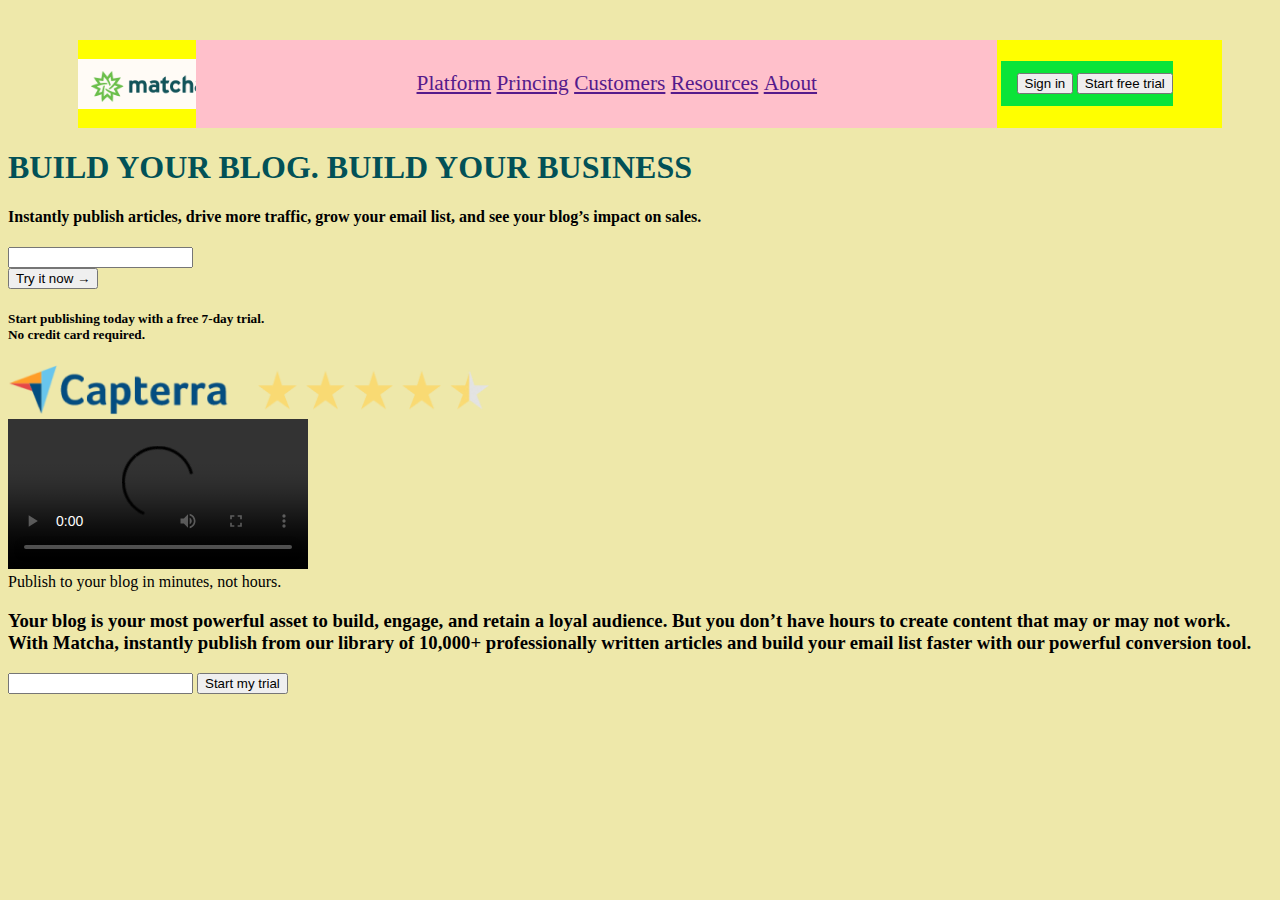
<file: index.html>
<!DOCTYPE html>
<html lang="en">
<head>
    <meta charset="UTF-8">
    <meta http-equiv="X-UA-Compatible" content="IE=edge">
    <meta name="viewport" content="width=device-width, initial-scale=1.0">
    <title>Sesión 3</title>
    <link rel="stylesheet" href="estilos.css">

</head>
<body>

    <header class="container-header">

        <a class="logo" href="https://www.bbc.com/mundo/noticias/2013/06/130624_tecnologia_geek_nerd_definicion_diferencia_dp">
            <img title="logo matcha"src="logomatcha.png" alt="logo-matcha" />
</a>
    <nav class="nav-container">

    <ul>
        <li><a href="">Platform</a></li>
        <li><a href="">Princing</a></li>        
        <li><a href="">Customers</a></li>
        <li><a href="">Resources</a></li>    
        <li><a href="">About</a></li>
    </ul>
    </nav>

    <div class="actions">
        <button>Sign in</button>
        <button>Start free trial</button>
    </div>

    </header>
      
   
    
    <h1 id="h1">BUILD YOUR BLOG. BUILD YOUR BUSINESS</h1>
    <h4>Instantly publish articles, drive more traffic, grow your email list, 
        and see your blog’s impact on sales.</h4>
    <form>
        <input type="email"/>
        <br>

        <button type="submit" >Try it now &rarr;</button>
    </form>
    <h5>Start publishing today with a free 7-day trial.
<br>
No credit card required.
</h5>    

<img title="logo capterra"src="capterra1.png" alt="logo-capterra" 
height="50px" widht="50px"/>

<!--CONTENEDOR PADRE-->
<section>
    <!--HIJO 1-->
    <video controls>
    <source
    type="video/webm"
    src="https://cdn.videvo.net/videvo_files/video/premium/video0036/small_watermarked/computer_code00_preview.webm"
    />
    <source
    type="video/mp4"
    src="https://cdn.videvo.net/videvo_files/video/premium/video0036/small_watermarked/computer_code00_preview.mp4"
    />
  
</video>
<!--HIJO 2-->

<article ></article>
    Publish to your blog in minutes, not hours.
    <h3>Your blog is your most powerful asset to build,
        engage, and retain a loyal audience. But you don’t have hours to 
        create content that may or may not work. With Matcha, instantly 
        publish from our library of 10,000+ professionally written articles
        and build your email list faster with our powerful conversion tool.</h3>


      

</article>

<form>
    <input type="email" > 
    
    <button type="submit">Start my trial</button>    
    
</form>

</section>




</body>

</html>
</file>
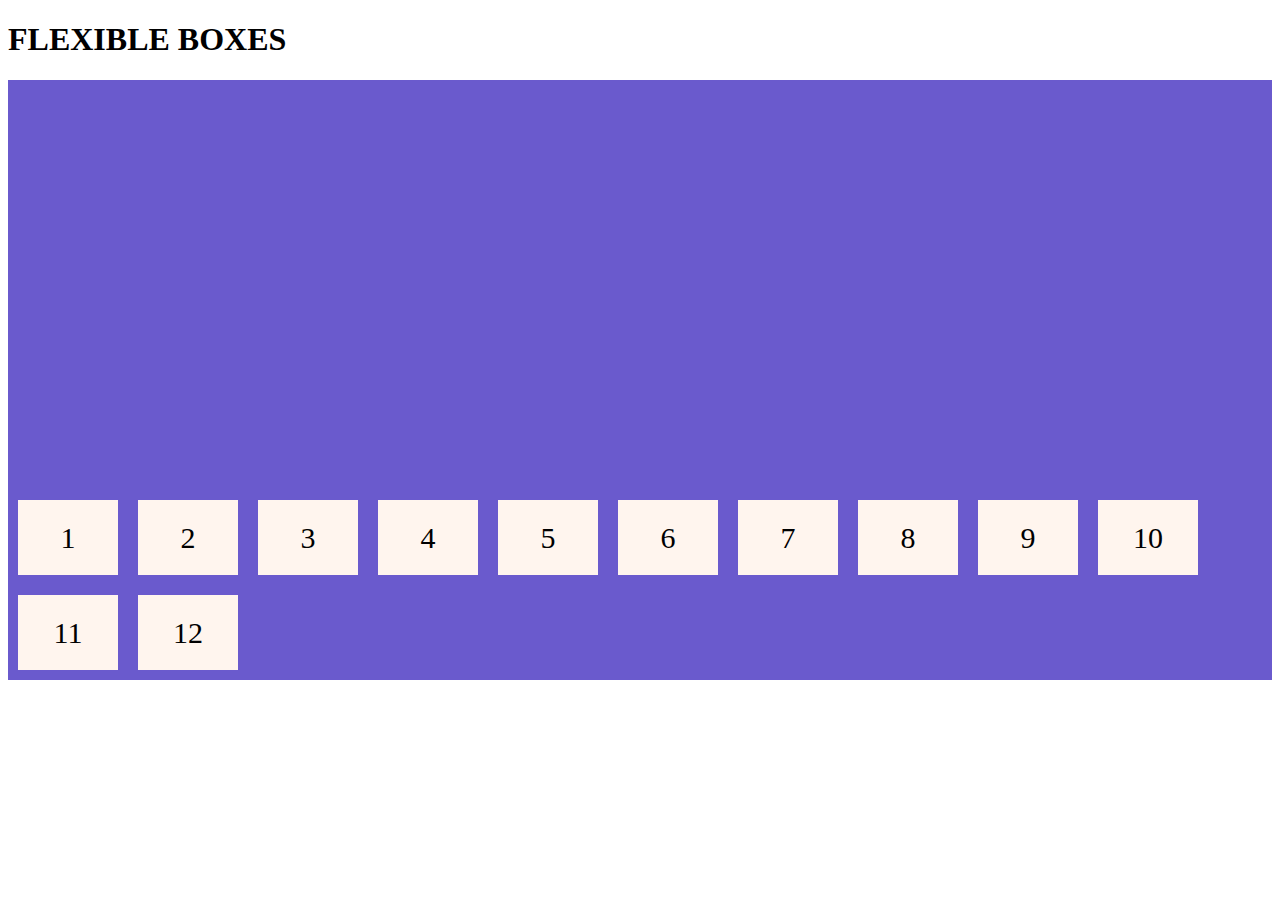
<file: flexbox/index.html>
<!DOCTYPE html>
<html lang="en">
<head>
    <meta charset="UTF-8">
    <meta http-equiv="X-UA-Compatible" content="IE=edge">
    <meta name="viewport" content="width=device-width, initial-scale=1.0">
    <link rel="stylesheet" href="estilos.css">
    <title>Document</title>
</head>
<body>
    
<h1>FLEXIBLE BOXES</h1>

<div class="flex-container">
    <div>1</div>
    <div>2</div>
    <div>3</div>
    <div>4</div>
    <div>5</div>
    <div>6</div>
    <div>7</div>
    <div>8</div>
    <div>9</div>
    <div>10</div>
    <div>11</div>
    <div>12</div>
</div>









</body>
</html>
</file>
<file: estilos.css>
#h1{
    color:#025157

}
body{
    background-color:palegoldenrod;
}
/* Margin externo con todos sus lados*/
.container-header{

margin-top: 40px;
margin-left: 70px;
margin-right: 50px;
background-color: yellow;
}

.container-header > * {
    display: inline-block;
    font-size: 16pt;
    vertical-align: middle;
    height: 100%;
    line-height: 45px;

}

.logo{
    width: 10%;
    height: 50px;
}
.logo > img {
    height: 100%;
}
.nav-container {
    width: 70%;
    text-align:center;
    color: violet;
    font-weight: 500;
background-color: pink;
}
li{
    display:inline;
}
.actions{
    width: 15%;
    text-align: right;
    font-size: 14px;
    font-weight: 600;
background-color: rgb(10, 228, 57);
}
</file>
<file: flexbox/estilos.css>
.flex-container{
    display:flex;
    /*
     flex-direction: tipos de valores: row, row-reserve,
     column, column reverse; 
    justify-content: flex-end; space-around space-between*/
    /*align-items:  flex-start, center, flex-end, strech,
    baseline
     flex-wrap:wrap, nowrap, wrap-reverse
     align-content: center, space-between, 
     flex-start, space-around; */
    flex-wrap:wrap;
    align-content: flex-end;
    height: 600px;
    background-color: slateblue;
}

.flex-container > div {
background-color: seashell;
width: 100px;
margin: 10px;
text-align: center;
line-height: 75px;
font-size: 30px;
}
</file>
